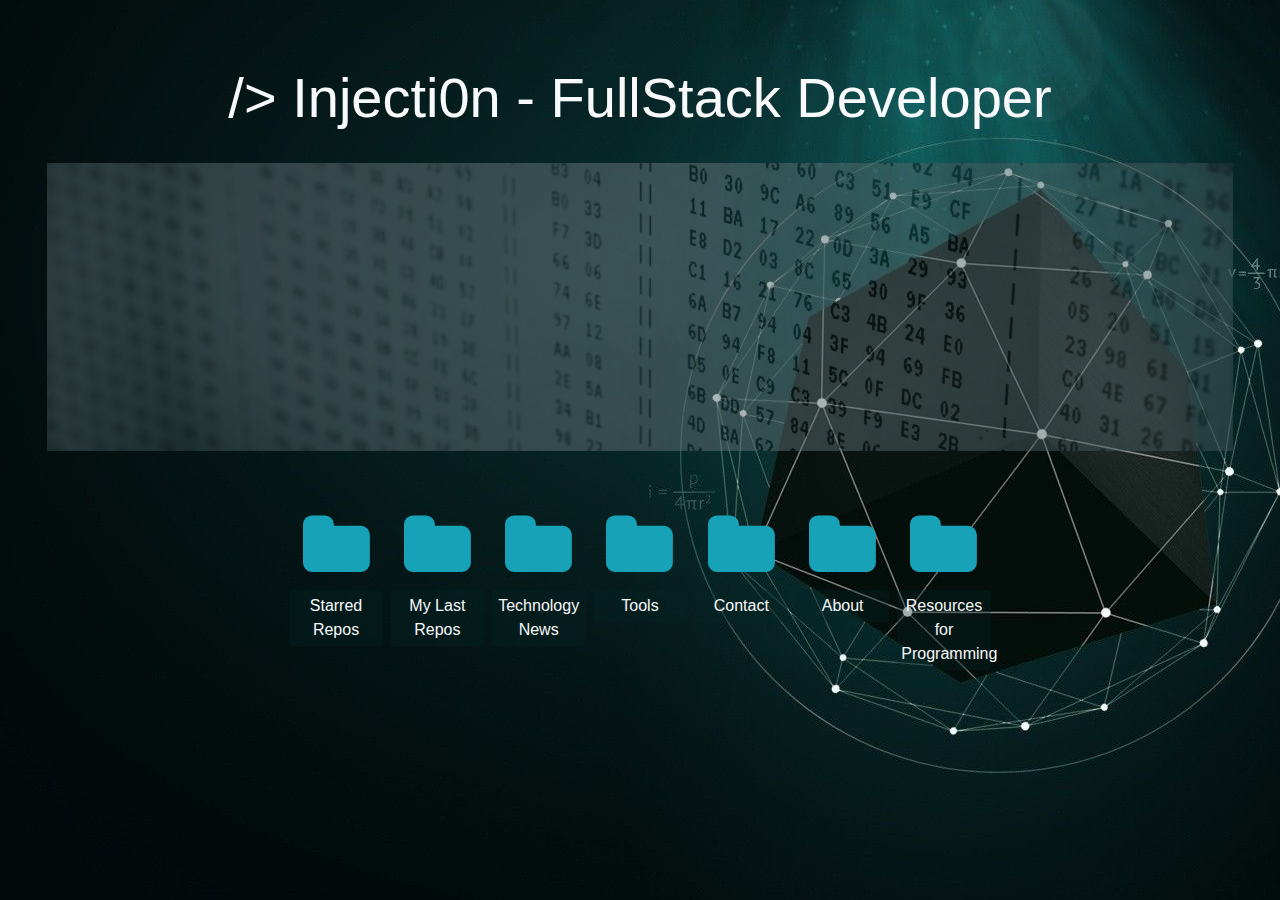
<file: index.html>
<!doctype html>
<html lang="en">

<head>
    <title>injecti0n</title>
    <meta charset="utf-8">
    <meta name="viewport" content="width=device-width, initial-scale=1, shrink-to-fit=no">
    <link rel="stylesheet" href="https://maxcdn.bootstrapcdn.com/font-awesome/4.7.0/css/font-awesome.min.css">
    <link rel="stylesheet" href="https://stackpath.bootstrapcdn.com/bootstrap/4.3.1/css/bootstrap.min.css"
        integrity="sha384-ggOyR0iXCbMQv3Xipma34MD+dH/1fQ784/j6cY/iJTQUOhcWr7x9JvoRxT2MZw1T" crossorigin="">
    <link rel="stylesheet" href="scripts.9d04d86e.css">
</head>

<body>
    <div class="container-fluid">
        <div class="jumbotron text-center">
            <h1 class="display-4 text-center text-light">/> Injecti0n - FullStack Developer</h1> <img
                src="bg.459b889f.png" alt="" class="pb-5 pt-4" srcset="">
            <div class="justify-content-center row">
                <div class="col-md-1 p-1 text-center"> <i class="display-3 fa fa-folder starred text-info"
                        aria-hidden="true"></i>
                    <p class="bg-custom lead p-1 text-light">Starred Repos</p>
                </div>
                <div class="col-md-1 p-1 text-center"> <i class="display-3 fa fa-folder lastrepos text-info"
                        aria-hidden="true"></i>
                    <p class="bg-custom lead p-1 text-light">My Last Repos</p>
                </div>
                <div class="col-md-1 p-1 text-center"> <i class="display-3 fa fa-folder news text-info"
                        aria-hidden="true"></i>
                    <p class="bg-custom lead p-1 text-light">Technology News</p>
                </div>
                <div class="col-md-1 p-1 text-center"> <i class="display-3 fa fa-folder text-info tools"
                        aria-hidden="true"></i>
                    <p class="bg-custom lead p-1 text-light">Tools</p>
                </div>
                <div class="col-md-1 p-1 text-center"> <i class="contact display-3 fa fa-folder text-info"
                        aria-hidden="true"></i>
                    <p class="bg-custom lead p-1 text-light">Contact</p>
                </div>
                <div class="col-md-1 p-1 text-center"> <i class="about display-3 fa fa-folder text-info"
                        aria-hidden="true"></i>
                    <p class="bg-custom lead p-1 text-light">About</p>
                </div>
                <div class="col-md-1 p-1 text-center"> <i class="display-3 fa fa-folder programming text-info"
                        aria-hidden="true"></i>
                    <p class="bg-custom lead p-1 text-light">Resources for Programming</p>
                </div>
            </div>
        </div>
    </div>
    <div id="backstore" style="display:none">
        <div id="content">
            <ol class="activity-feed starredlist"> </ol>
        </div>
    </div>
    <div id="backstore" style="display:none">
        <div id="latestrepos">
            <ol class="activity-feed repos"> </ol>
        </div>
    </div>
    <div id="backstore" style="display:none">
        <div id="hack4net">
            <ol class="activity-feed newslist"> </ol>
        </div>
    </div>
    <script src="scripts.79bc1259.js"></script>
</body>

</html>
</file>
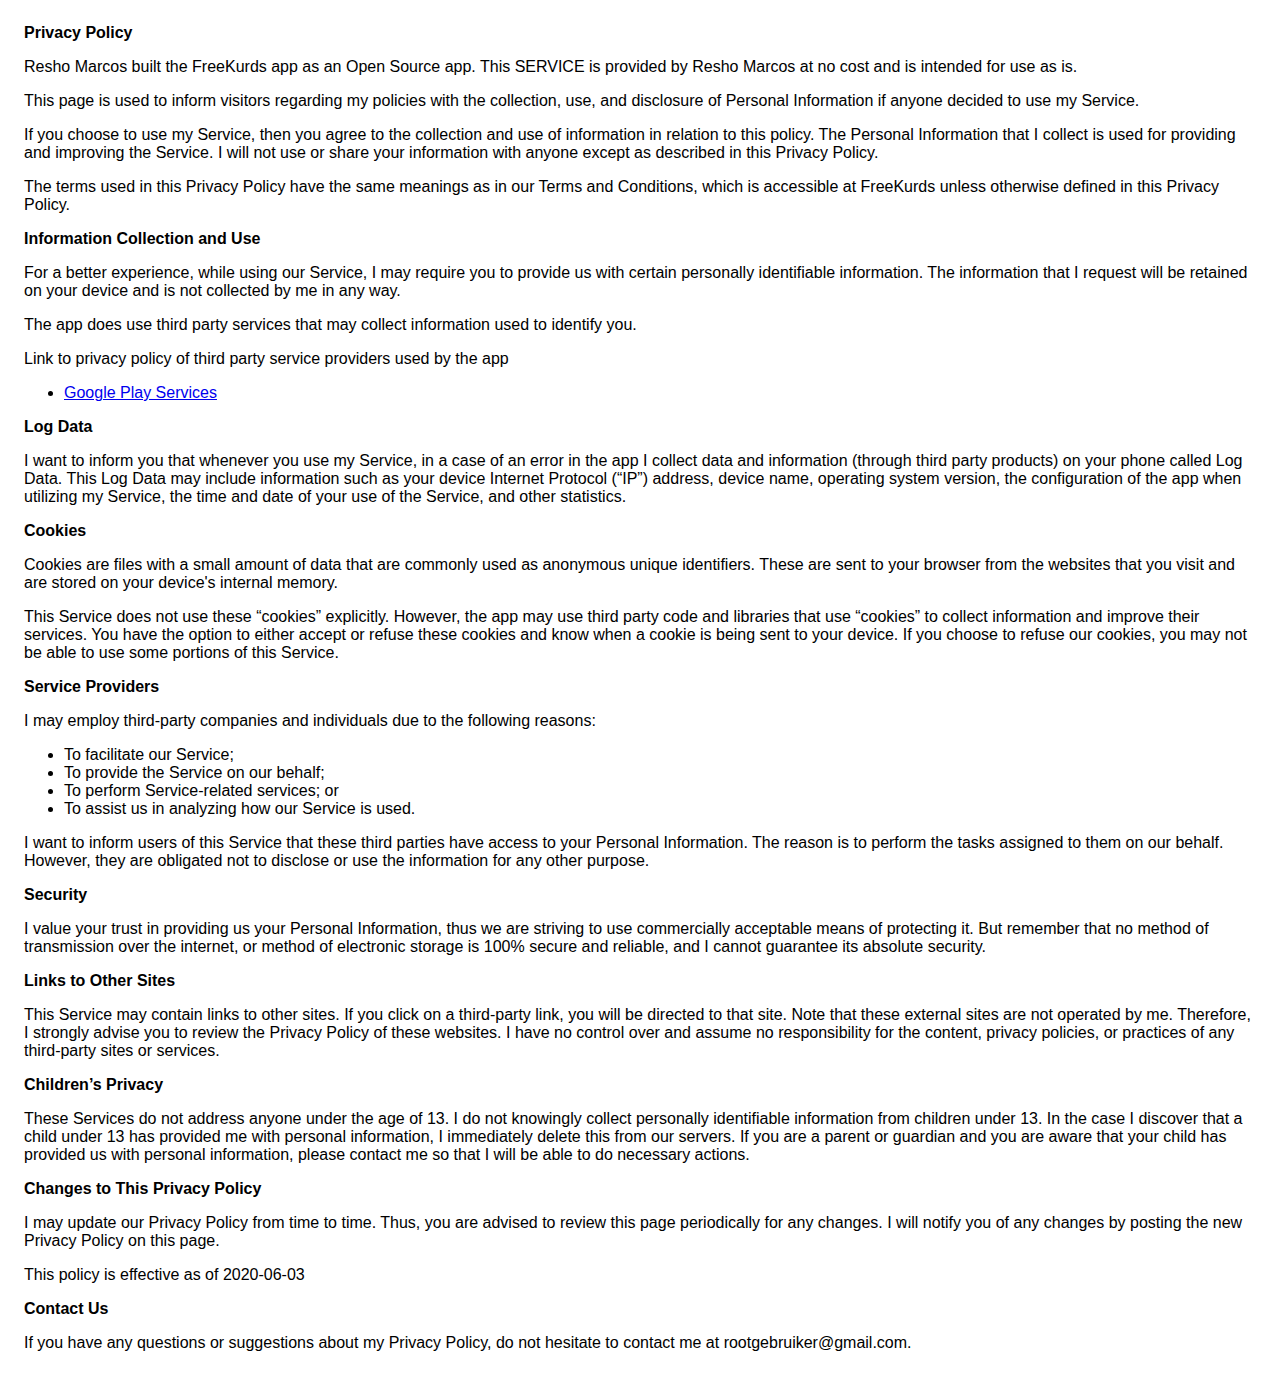
<file: policy.html>
<!DOCTYPE html>
    <html>
    <head>
      <meta charset='utf-8'>
      <meta name='viewport' content='width=device-width'>
      <title>Privacy Policy</title>
      <style> body { font-family: 'Helvetica Neue', Helvetica, Arial, sans-serif; padding:1em; } </style>
    </head>
    <body>
    <strong>Privacy Policy</strong> <p>
                  Resho Marcos built the FreeKurds app as
                  an Open Source app. This SERVICE is provided by
                  Resho Marcos at no cost and is intended for use as
                  is.
                </p> <p>
                  This page is used to inform visitors regarding my
                  policies with the collection, use, and disclosure of Personal
                  Information if anyone decided to use my Service.
                </p> <p>
                  If you choose to use my Service, then you agree to
                  the collection and use of information in relation to this
                  policy. The Personal Information that I collect is
                  used for providing and improving the Service. I will not use or share your information with
                  anyone except as described in this Privacy Policy.
                </p> <p>
                  The terms used in this Privacy Policy have the same meanings
                  as in our Terms and Conditions, which is accessible at
                  FreeKurds unless otherwise defined in this Privacy Policy.
                </p> <p><strong>Information Collection and Use</strong></p> <p>
                  For a better experience, while using our Service, I
                  may require you to provide us with certain personally
                  identifiable information. The information that
                  I request will be retained on your device and is not collected by me in any way.
                </p> <div><p>
                    The app does use third party services that may collect
                    information used to identify you.
                  </p> <p>
                    Link to privacy policy of third party service providers used
                    by the app
                  </p> <ul><li><a href="https://www.google.com/policies/privacy/" target="_blank">Google Play Services</a></li><!----><!----><!----><!----><!----><!----><!----><!----><!----><!----><!----><!----><!----><!----><!----></ul></div> <p><strong>Log Data</strong></p> <p>
                  I want to inform you that whenever you
                  use my Service, in a case of an error in the app
                  I collect data and information (through third party
                  products) on your phone called Log Data. This Log Data may
                  include information such as your device Internet Protocol
                  (“IP”) address, device name, operating system version, the
                  configuration of the app when utilizing my Service,
                  the time and date of your use of the Service, and other
                  statistics.
                </p> <p><strong>Cookies</strong></p> <p>
                  Cookies are files with a small amount of data that are
                  commonly used as anonymous unique identifiers. These are sent
                  to your browser from the websites that you visit and are
                  stored on your device's internal memory.
                </p> <p>
                  This Service does not use these “cookies” explicitly. However,
                  the app may use third party code and libraries that use
                  “cookies” to collect information and improve their services.
                  You have the option to either accept or refuse these cookies
                  and know when a cookie is being sent to your device. If you
                  choose to refuse our cookies, you may not be able to use some
                  portions of this Service.
                </p> <p><strong>Service Providers</strong></p> <p>
                  I may employ third-party companies and
                  individuals due to the following reasons:
                </p> <ul><li>To facilitate our Service;</li> <li>To provide the Service on our behalf;</li> <li>To perform Service-related services; or</li> <li>To assist us in analyzing how our Service is used.</li></ul> <p>
                  I want to inform users of this Service
                  that these third parties have access to your Personal
                  Information. The reason is to perform the tasks assigned to
                  them on our behalf. However, they are obligated not to
                  disclose or use the information for any other purpose.
                </p> <p><strong>Security</strong></p> <p>
                  I value your trust in providing us your
                  Personal Information, thus we are striving to use commercially
                  acceptable means of protecting it. But remember that no method
                  of transmission over the internet, or method of electronic
                  storage is 100% secure and reliable, and I cannot
                  guarantee its absolute security.
                </p> <p><strong>Links to Other Sites</strong></p> <p>
                  This Service may contain links to other sites. If you click on
                  a third-party link, you will be directed to that site. Note
                  that these external sites are not operated by me.
                  Therefore, I strongly advise you to review the
                  Privacy Policy of these websites. I have
                  no control over and assume no responsibility for the content,
                  privacy policies, or practices of any third-party sites or
                  services.
                </p> <p><strong>Children’s Privacy</strong></p> <p>
                  These Services do not address anyone under the age of 13.
                  I do not knowingly collect personally
                  identifiable information from children under 13. In the case
                  I discover that a child under 13 has provided
                  me with personal information, I immediately
                  delete this from our servers. If you are a parent or guardian
                  and you are aware that your child has provided us with
                  personal information, please contact me so that
                  I will be able to do necessary actions.
                </p> <p><strong>Changes to This Privacy Policy</strong></p> <p>
                  I may update our Privacy Policy from
                  time to time. Thus, you are advised to review this page
                  periodically for any changes. I will
                  notify you of any changes by posting the new Privacy Policy on
                  this page.
                </p> <p>This policy is effective as of 2020-06-03</p> <p><strong>Contact Us</strong></p> <p>
                  If you have any questions or suggestions about my
                  Privacy Policy, do not hesitate to contact me at rootgebruiker@gmail.com.
                </p> <p>
                 
    </body>
    </html>
</file>
<file: scripts.9d04d86e.css>
* {
    box-sizing: border-box
}

html,
body {
    height: 100%;
    width: 100%;
}

.wb-body {
    background-color: #1e2120 !important;
    color: #fff;
    padding: 1rem
}

::-webkit-scrollbar {
    width: 9px;
    height: 5px
}

::-webkit-scrollbar-thumb {
    background: linear-gradient(266deg, #607d8b 5%, #121213 64%);
    border-radius: 0
}

::-webkit-scrollbar-thumb:hover {
    background: linear-gradient(1turn, #f9d4ff 100%, #c7ceff 0)
}

::-webkit-scrollbar-track {
    background: #fff;
    border-radius: 0;
    box-shadow: inset 1px 30px 30px #f0f0f0
}

.container-fluid,
.jumbotron {
    height: 100%;
    background-image: url(linux.d484d634.jpg);
    background-position: 50%
}

@media only screen and (max-width: 600px) {

    .container-fluid,
    .jumbotron {
        height:auto;
        background-image: url(linux.d484d634.jpg);
        background-position: 50%
    }
}

img.pb-5.pt-4 {
    height: 40vh;
    width: 100%;
    object-fit: cover;
    opacity: .5
}

.bg-custom {
    background-color: rgba(7, 37, 37, .34901960784313724) !important;
    border-radius: 4px
}

.lead {
    font-size: 1rem !important;
    font-weight: 300
}

.fa-folder:hover {
    color: #0a0a0a !important
}

@keyframes fade-in {
    0% {
        opacity: 0
    }

    to {
        opacity: .85
    }
}

.winbox.modal:after,
.winbox.modal:before {
    content: ""
}

.winbox {
    position: fixed;
    left: 0;
    top: 0;
    background: #0050ff;
    box-shadow: 0 14px 28px rgba(0, 0, 0, .25), 0 10px 10px rgba(0, 0, 0, .22);
    transition: width .3s, height .3s, transform .3s;
    transition-timing-function: cubic-bezier(.3, 1, .3, 1);
    will-change: transform, width, height;
    contain: layout size;
    text-align: left;
    touch-action: none
}

.wb-body,
.wb-header {
    position: absolute;
    left: 0
}

.max,
.no-shadow {
    box-shadow: none
}

.wb-header {
    top: 0;
    width: 100%;
    height: 35px;
    color: #fff;
    overflow: hidden
}

.wb-body {
    right: 0;
    top: 35px;
    bottom: 0;
    overflow: auto;
    -webkit-overflow-scrolling: touch;
    overflow-scrolling: touch;
    will-change: contents;
    background: #fff;
    margin-top: 0 !important;
    contain: strict
}

.wb-title {
    font-family: Arial, sans-serif;
    font-size: 14px;
    padding-left: 10px;
    cursor: move;
    height: 35px;
    line-height: 35px;
    white-space: nowrap;
    overflow: hidden;
    text-overflow: ellipsis
}

.wb-n,
.wb-s {
    height: 10px;
    position: absolute;
    left: 0
}

.wb-n {
    top: -5px;
    right: 0;
    cursor: n-resize
}

.wb-e {
    position: absolute;
    top: 0;
    right: -5px;
    bottom: 0;
    width: 10px;
    cursor: w-resize
}

.wb-s,
.wb-se,
.wb-sw {
    bottom: -5px
}

.wb-s {
    right: 0;
    cursor: n-resize
}

.wb-w {
    position: absolute;
    top: 0;
    left: -5px;
    bottom: 0;
    width: 10px;
    cursor: w-resize
}

.wb-ne,
.wb-nw,
.wb-sw {
    width: 15px;
    height: 15px;
    position: absolute
}

.wb-nw {
    top: -5px;
    left: -5px;
    cursor: nw-resize
}

.wb-ne,
.wb-sw {
    cursor: ne-resize
}

.wb-ne {
    top: -5px;
    right: -5px
}

.wb-sw {
    left: -5px
}

.wb-se {
    position: absolute;
    right: -5px;
    width: 15px;
    height: 15px;
    cursor: nw-resize
}

.wb-icon {
    float: right;
    height: 35px;
    max-width: 100%;
    text-align: center
}

.wb-icon * {
    display: inline-block;
    width: 30px;
    height: 100%;
    background-position: 50%;
    background-repeat: no-repeat;
    cursor: pointer;
    max-width: 100%
}

.no-close .wb-close,
.no-full .wb-full,
.no-header .wb-header,
.no-max .wb-max,
.no-min .wb-min,
.no-resize .wb-body~div,
.winbox.min .wb-body>*,
.winbox.min .wb-full,
.winbox.min .wb-min,
.winbox.modal .wb-full,
.winbox.modal .wb-max,
.winbox.modal .wb-min {
    display: none
}

.winbox.max .wb-title,
.winbox.min .wb-title {
    cursor: default
}

.wb-min {
    background-image: url([data-uri]);
    background-size: 14px auto;
    background-position: center bottom 11px
}

.wb-max {
    background-image: url([data-uri]);
    background-size: 17px auto
}

.wb-close {
    background-image: url([data-uri]);
    background-size: 15px auto
}

.wb-full {
    background-image: url([data-uri]);
    background-size: 16px auto
}

.winbox.max .wb-body~div,
.winbox.min .wb-body~div,
.winbox.modal .wb-body~div,
.winbox.modal .wb-title,
body.wb-drag iframe {
    pointer-events: none
}

.max .wb-body {
    margin: 0 !important
}

.winbox iframe {
    position: absolute;
    width: 100%;
    height: 100%;
    border: 0
}

.no-animation,
body.wb-drag .winbox {
    transition: none
}

.winbox.modal:before {
    position: absolute;
    top: 0;
    left: 0;
    right: 0;
    bottom: 0;
    background: inherit;
    border-radius: inherit
}

.winbox.modal:after {
    position: absolute;
    top: -100vh;
    left: -100vw;
    right: -100vw;
    bottom: -100vh;
    background: #0d1117;
    animation: fade-in .2s ease-out forwards;
    z-index: -1
}

.no-header .wb-body {
    top: 0
}

.no-move:not(.min) .wb-title {
    pointer-events: none
}

/*# sourceMappingURL=scripts.9d04d86e.css.map */
</file>
